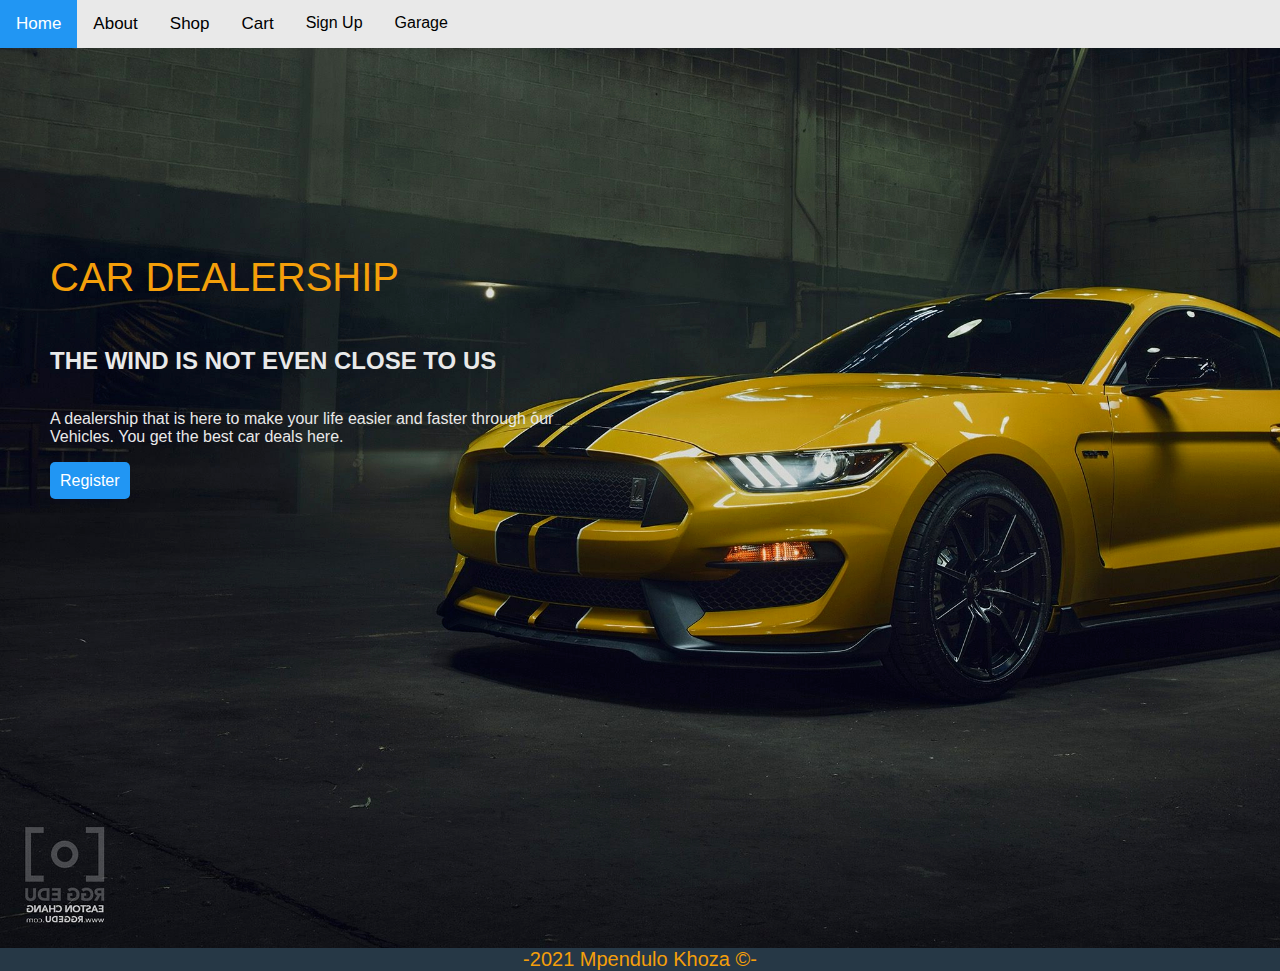
<file: index.html>
<!DOCTYPE html>
<html lang="en">

<head>
  <meta charset="UTF-8">
  <meta http-equiv="X-UA-Compatible" content="IE=edge">
  <meta name="viewport" content="width=device-width, initial-scale=1.0">
  <title>home</title>
  <link rel="stylesheet" href="./style/my-styles.css">
  <link rel="stylesheet" href="./style/login.css">
  <link rel="stylesheet" href="./style/landing.css">
  <link rel="stylesheet" href="./style/footer.css">
</head>

<body>
  <div class="topnav">
    <a class="active" href="./index.html">Home</a>
    <a href="./about.html">About</a>
    <a href="./Shop.html">Shop</a>
    <a onclick="document.getElementById('id05').style.display='block'">Cart</a>
    <div class="dropdown">
      <button class="dropbtn">Sign Up
        <i class="fa fa-caret-down"></i>
      </button>
      <div class="dropdown-content">
        <a href="./login.html">login</a>
        <a href="./register.html">register</a>
      </div>
    </div>
    <div class="dropdown">
      <button class="dropbtn">Garage
        <i class="fa fa-caret-down"></i>
      </button>
      <div class="dropdown-content">
        <a href="./CreateVehicle.html">Create Vehicle</a>
        <a href="./removevehicle.html">Remove Vehicle</a>
        <a href="./updatevehicle.html">Update Vehicle</a>
        <a href="./customer.html">Customer Profile</a>
      </div>
    </div>
  </div>
  <section id="landing" class="landing-page">
    <div class="container">
      <div class="header">
        <h1>CAR DEALERSHIP</h1>
        <h2 class="headings">THE WIND IS NOT EVEN CLOSE TO US</h2>
        <p>A dealership that is here to make your life easier and faster through our Vehicles. You get the best car deals here.</p>
        <div class="btn-links">
          <a class="read-more" href="./register.html">Register</a>
        </div>

      </div>
    </div>

  </section>
  <footer class="style-it">
    <div class="footer-class">
      -2021 Mpendulo Khoza ©- 
    </div>
  </footer>
</body>
</html>
</file>
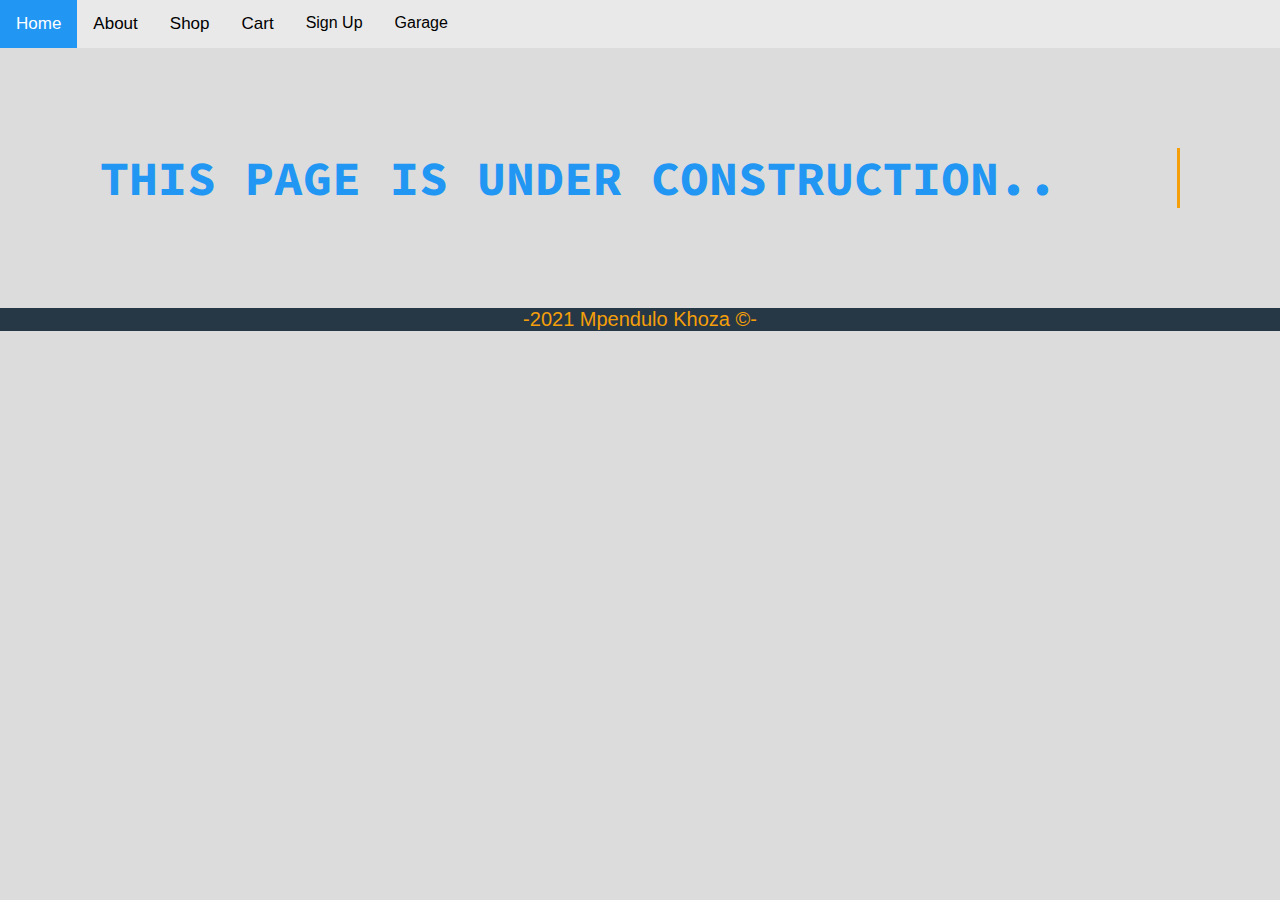
<file: about.html>
<!DOCTYPE html>
<html lang="en">

<head>
    <meta charset="UTF-8">
    <meta http-equiv="X-UA-Compatible" content="IE=edge">
    <meta name="viewport" content="width=device-width, initial-scale=1.0">
    <title>about</title>
    <link rel="stylesheet" href="./style/about.css">
    <link rel="stylesheet" href="./style/my-styles.css">
    <link rel="stylesheet" href="./style/footer.css">
    <script src="./JS/script.js"></script>
</head>

<body>
    <div class="topnav">
        <a class="active" href="./index.html">Home</a>
        <a href="./about.html">About</a>
        <a href="./Shop.html">Shop</a>
        <a onclick="document.getElementById('id05').style.display='block'">Cart</a>
        <div class="dropdown">
            <button class="dropbtn">Sign Up
                <i class="fa fa-caret-down"></i>
            </button>
            <div class="dropdown-content">
                <a href="./login.html">login</a>
                <a href="./register.html">register</a>
            </div>
        </div>
        <div class="dropdown">
            <button class="dropbtn">Garage
                <i class="fa fa-caret-down"></i>
            </button>
            <div class="dropdown-content">
                <a href="./CreateVehicle.html">Create Vehicle</a>
                <a href="./removevehicle.html">Remove Vehicle</a>
                <a href="./updatevehicle.html">Update Vehicle</a>
                <a href="./customer.html">Customer Profile</a>
            </div>
        </div>
    </div>
    <div class="header">
        <h1>THIS PAGE IS UNDER CONSTRUCTION..</h1>
    </div>
    <footer class="style-it">
        <div class="footer-class">
          -2021 Mpendulo Khoza ©- 
        </div>
      </footer>
</body>

</html>
</file>
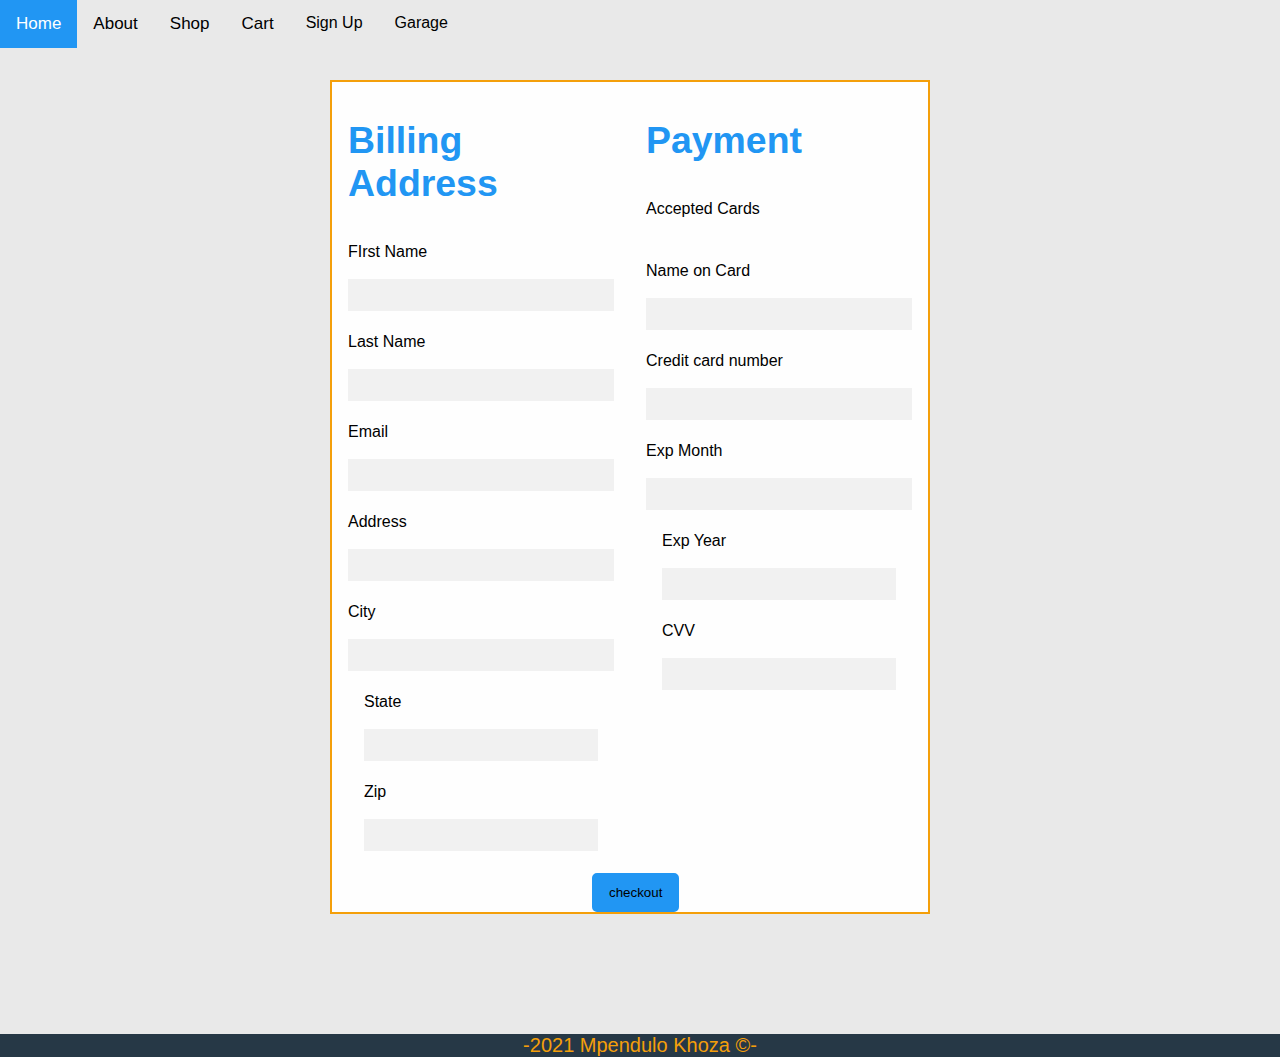
<file: checkout.html>
<!DOCTYPE html>
<html lang="en">

<head>
  <meta charset="UTF-8">
  <meta http-equiv="X-UA-Compatible" content="IE=edge">
  <meta name="viewport" content="width=device-width, initial-scale=1.0">
  <title>Checkout</title>
  <link rel="stylesheet" href="./style/my-styles.css">
  <link rel="stylesheet" href="./style/checkout.css">
  <link rel="stylesheet" href="./style/footer.css">
  <script src="./JS/checkout.js"></script>
</head>

<body>
  <div class="topnav">
    <a class="active" href="./index.html">Home</a>
    <a href="./about.html">About</a>
    <a href="./Shop.html">Shop</a>
    <a onclick="document.getElementById('id05').style.display='block'">Cart</a>
    <div class="dropdown">
      <button class="dropbtn">Sign Up
        <i class="fa fa-caret-down"></i>
      </button>
      <div class="dropdown-content">
        <a href="./login.html">login</a>
        <a href="./register.html">register</a>
      </div>
    </div>
    <div class="dropdown">
      <button class="dropbtn">Garage
        <i class="fa fa-caret-down"></i>
      </button>
      <div class="dropdown-content">
        <a href="./CreateVehicle.html">Create Vehicle</a>
        <a href="./removevehicle.html">Remove Vehicle</a>
        <a href="./updatevehicle.html">Update Vehicle</a>
        <a href="./customer.html">Customer Profile</a>
      </div>
    </div>
    <div class="container">
      <form action="/action_page.php" class="modal-content">
        <div class="row1">
          <div class="col-50">
            <div class="header">
              <h3>Billing Address</h3>
            </div>
            <label for="fname"><i class="fa fa-user"></i> FIrst Name</label>
            <input type="text" id="fname" name="firstname">
            <label for="lname"><i class="fa fa-user"></i> Last Name</label>
            <input type="text" id="lname" name="Surname">
            <label for="email"><i class="fa fa-envelope"></i> Email</label>
            <input type="text" id="email" name="email">
            <label for="adr"><i class="fa fa-address-card-o"></i> Address</label>
            <input type="text" id="adr" name="address">
            <label for="city"><i class="fa fa-institution"></i> City</label>
            <input type="text" id="city" name="city">

            <div class="row">
              <div class="col-50">
                <label for="state">State</label>
                <input type="text" id="state" name="state">
              </div>
              <div class="col-50">
                <label for="zip">Zip</label>
                <input type="text" id="zip" name="zip">
              </div>
            </div>
          </div>

          <div class="col-50">
            <div class="header">
              <h3>Payment</h3>
            </div>
            <label for="fname">Accepted Cards</label>
            <div class="icon-container">
              <i class="fa fa-cc-visa" style="color:navy;"></i>
              <i class="fa fa-cc-amex" style="color:blue;"></i>
              <i class="fa fa-cc-mastercard" style="color:red;"></i>
              <i class="fa fa-cc-discover" style="color:orange;"></i>
            </div>
            <label for="cname">Name on Card</label>
            <input type="text" id="cname" name="cardname">
            <label for="ccnum">Credit card number</label>
            <input type="text" id="ccnum" name="cardnumber">
            <label for="expmonth">Exp Month</label>
            <input type="text" id="expmonth" name="expmonth">
            <div class="row">
              <div class="col-50">
                <label for="expyear">Exp Year</label>
                <input type="text" id="expyear" name="expyear">
              </div>
              <div class="col-50">
                <label for="cvv">CVV</label>
                <input type="text" id="cvv" name="cvv">
              </div>
            </div>


          </div>
          <div class="checkout-btn">
            <button class="btn" onclick="checkOut(), paymentMethod(),event.preventDefault()">checkout</button>
          </div>
        </div>

      </form>
    </div>
    <footer class="style-it">
      <div class="footer-class">
        -2021 Mpendulo Khoza ©- 
      </div>
    </footer>
</body>

</html>
</file>
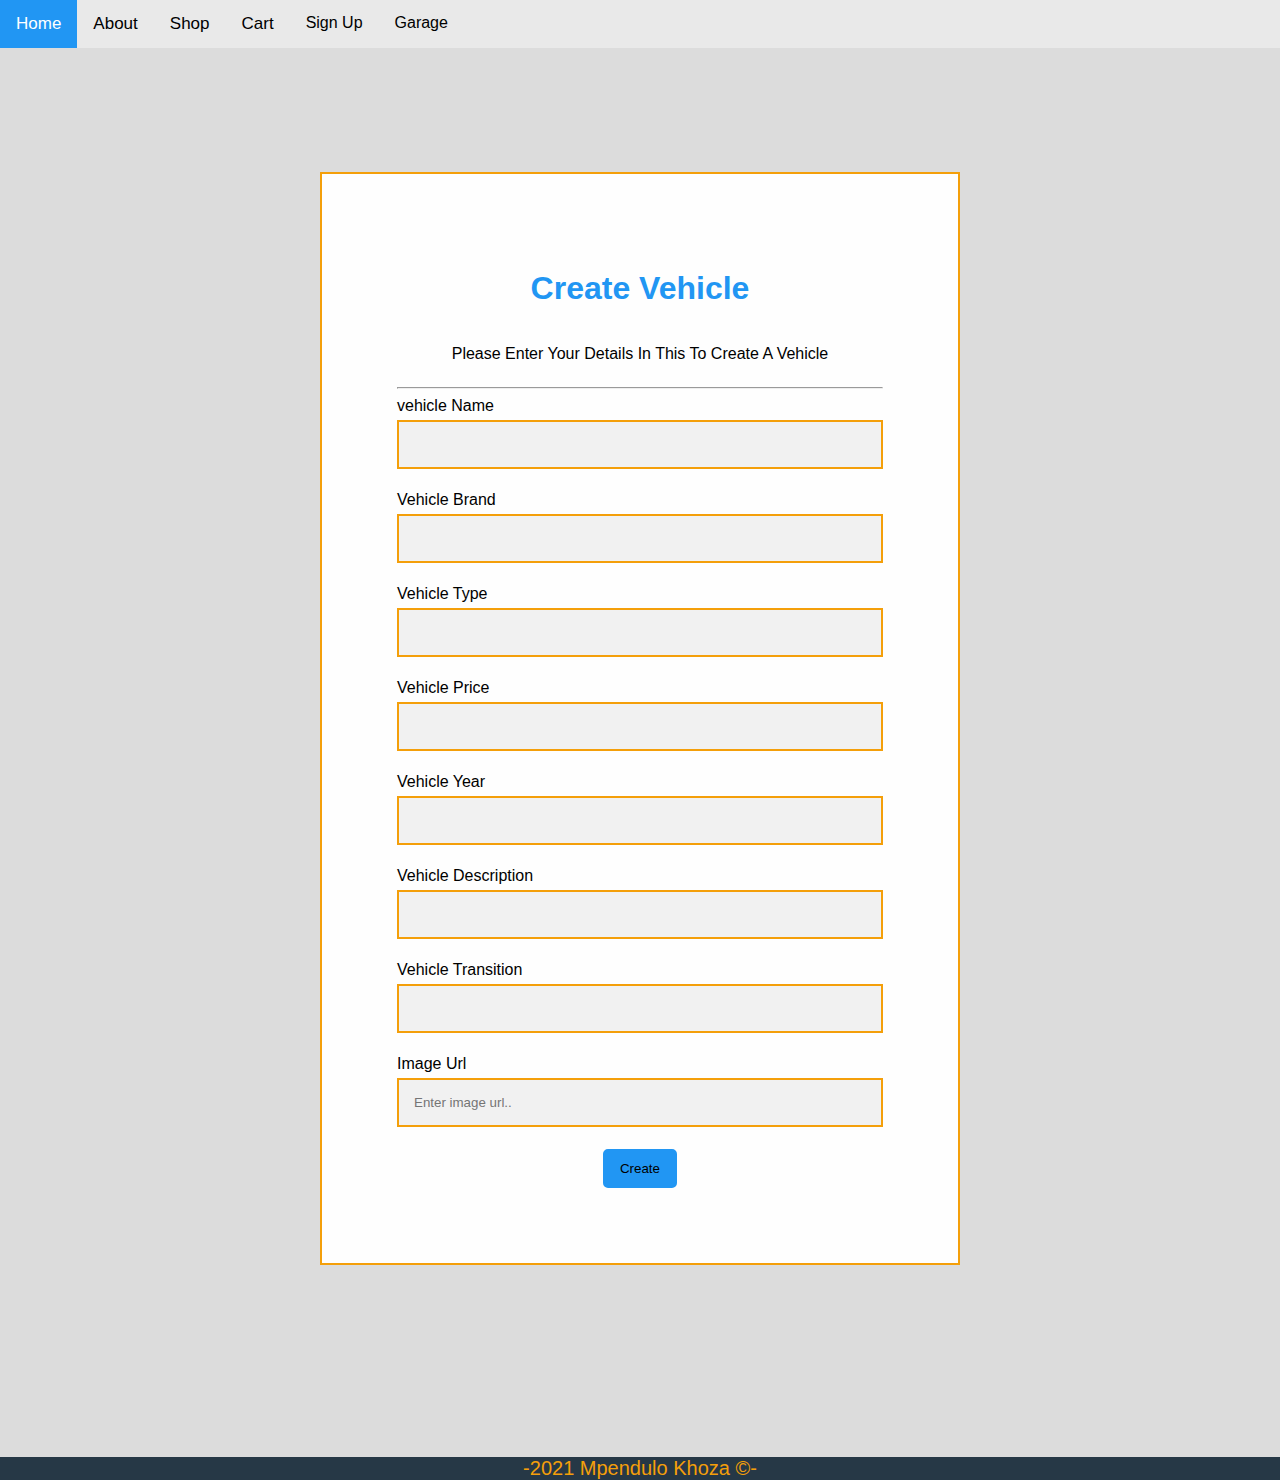
<file: CreateVehicle.html>
<!DOCTYPE html>
<html lang="en">

<head>
  <meta charset="UTF-8">
  <meta http-equiv="X-UA-Compatible" content="IE=edge">
  <meta name="viewport" content="width=device-width, initial-scale=1.0">
  <title>Document</title>
  <link rel="stylesheet" href="./style/my-styles.css">
  <link rel="stylesheet" href="./style/forms.css">
  <link rel="stylesheet" href="./style/footer.css">
  <script src="./JS/edit.js"></script>
</head>

<body>
  <div class="topnav">
    <a class="active" href="./index.html">Home</a>
    <a href="./">About</a>
    <a href="Shop.html">Shop</a>
    <a onclick="document.getElementById('id05').style.display='block'">Cart</a>
    <div class="dropdown">
      <button class="dropbtn">Sign Up
        <i class="fa fa-caret-down"></i>
      </button>
      <div class="dropdown-content">
        <a href="./login.html">login</a>
        <a href="./register.html">register</a>
      </div>
    </div>
    <div class="dropdown">
      <button class="dropbtn">Garage
        <i class="fa fa-caret-down"></i>
      </button>
      <div class="dropdown-content">
        <a href="./CreateVehicle.html">Create Vehicle</a>
        <a href="./removevehicle.html">Remove Vehicle</a>
        <a href="./updatevehicle.html">Update Vehicle</a>
        <a href="./">Customer Profile</a>
      </div>
    </div>
  </div>
  <div id="create_vehicle" class="modal">
    <form class="modal-content" method="POST" action="https://obscure-sea-63906.herokuapp.com/create-vehicles">
      <div class="container">
        <div class="header">
          <h1>Create Vehicle</h1>
          <p>Please Enter Your Details In This To Create A Vehicle</p>
        </div>
        <hr>
        <div class="label-form">
          <label for="vehicle name">vehicle Name</label>
          <input id="name" type="text" name="name">

          <label for="vehicle Brand">Vehicle Brand</label>
          <input id="brand" type="text" name="brand">

          <label for="Vehicle Type">Vehicle Type</label>
          <input id="type" type="text" name="type">

          <label for="Vehicle Price">Vehicle Price</label>
          <input id="price" type="text" name="price">

          <label for="Vehicle Yeat">Vehicle Year</label>
          <input id="year" type="text" name="year">

          <label for="Vehicle Descriptio">Vehicle Description</label>
          <input id="description" type="text" name="description">

          <label for="Vehicle Transition">Vehicle Transition</label>
          <input id="transition" type="text" name="transition">

          <label for="image url">Image Url</label>
          <input id="image_url" type="text" placeholder="Enter image url.." name="image">
        </div>
        <div class="clearfix">
          <button onclick="addVehicle(), event.preventDefault() " type="submit" class="signupbtn">Create</button>
        </div>
      </div>
    </form>
  </div>
</body>
<footer class="style-it">
  <div class="footer-class">
    -2021 Mpendulo Khoza ©- 
  </div>
</footer>

</html>
</file>
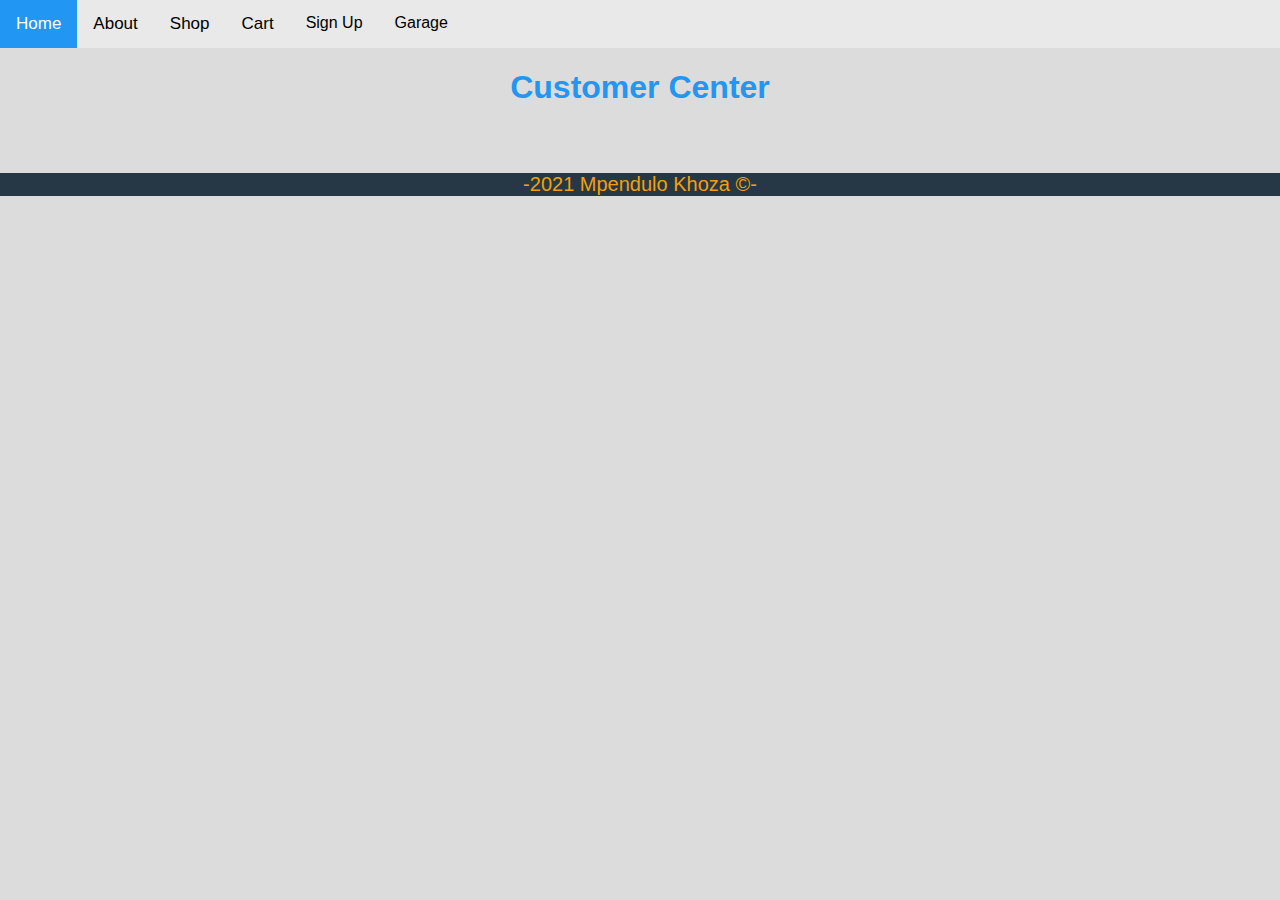
<file: customer.html>
<!DOCTYPE html>
<html lang="en">
<head>
    <meta charset="UTF-8">
    <meta http-equiv="X-UA-Compatible" content="IE=edge">
    <meta name="viewport" content="width=device-width, initial-scale=1.0">
    <link rel="stylesheet" href="./style/my-styles.css">
    <link rel="stylesheet" href="./style/customers.css">
    <link rel="stylesheet" href="./style/footer.css">
    <script src="./JS/customers.js"></script>
    <title>customers</title>
</head>
<body>
    <div class="topnav">
        <a class="active" href="./index.html">Home</a>
        <a href="./about.html">About</a>
        <a href="./Shop.html">Shop</a>
        <a onclick="document.getElementById('id05').style.display='block'">Cart</a>
        <div class="dropdown">
            <button class="dropbtn">Sign Up
                <i class="fa fa-caret-down"></i>
            </button>
            <div class="dropdown-content">
                <a href="./login.html">login</a>
                <a href="./register.html">register</a>
            </div>
        </div>
        <div class="dropdown">
            <button class="dropbtn">Garage
                <i class="fa fa-caret-down"></i>
            </button>
            <div class="dropdown-content">
                <a href="./CreateVehicle.html">Create Vehicle</a>
                <a href="./removevehicle.html">Remove Vehicle</a>
                <a href="./updatevehicle.html">Update Vehicle</a>
                <a href="./customer.html">Customer Profile</a>
            </div>
        </div>
    </div>
    <div class="header">
        <h1 class="heading">Customer Center</h1>
    </div>
    <div id="myProfiles" class="customer-profile"></div>
    <footer class="style-it">
        <div class="footer-class">
          -2021 Mpendulo Khoza ©- 
        </div>
      </footer>
</body>
</html>
</file>
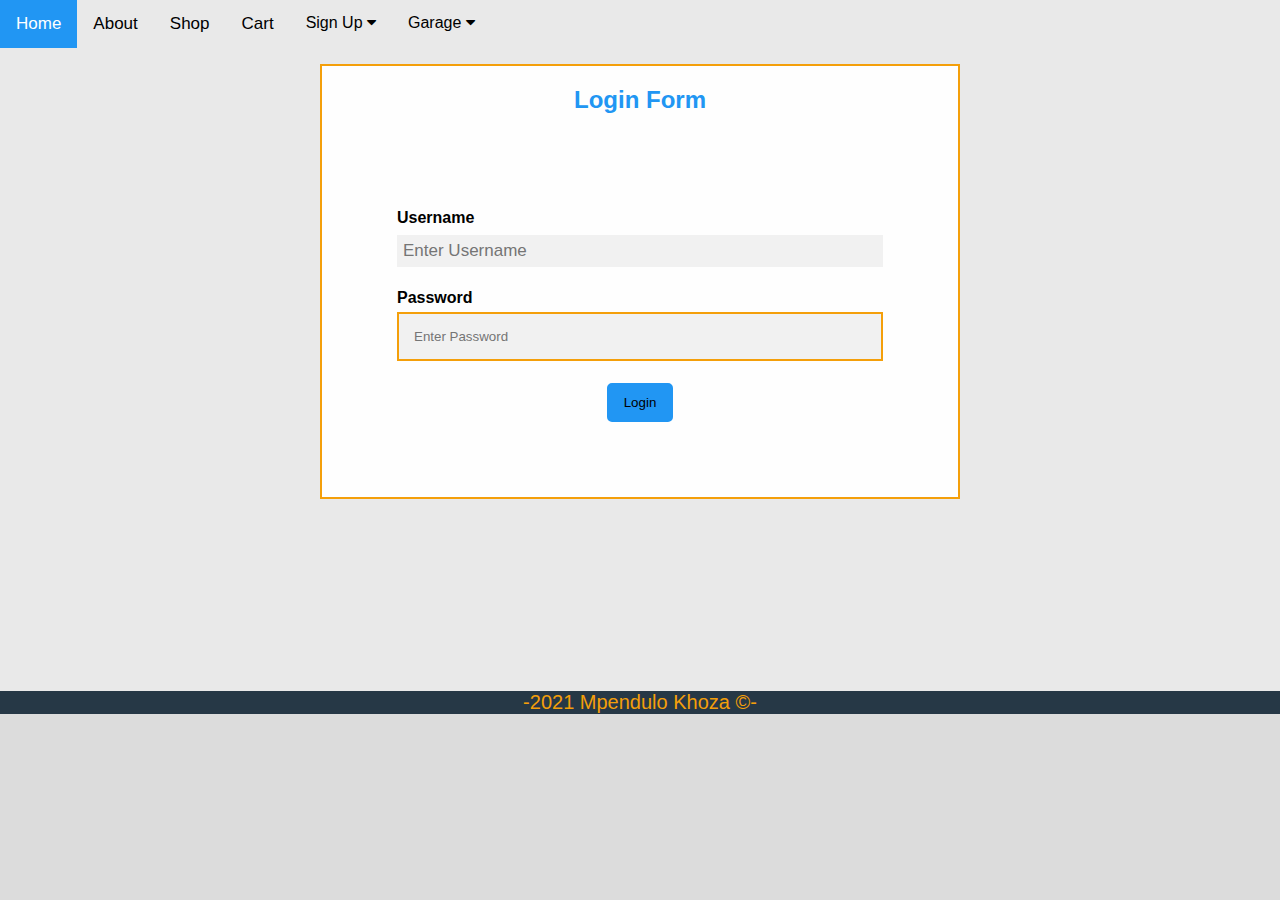
<file: login.html>
<!DOCTYPE html>
<html lang="en">

<head>
  <meta charset="UTF-8">
  <meta http-equiv="X-UA-Compatible" content="IE=edge">
  <meta name="viewport" content="width=device-width, initial-scale=1.0">
  <title>Document</title>
  <link rel="stylesheet" href="https://cdnjs.cloudflare.com/ajax/libs/font-awesome/4.7.0/css/font-awesome.min.css">
  <link rel="stylesheet" href="./style/my-styles.css">
  <link rel="stylesheet" href="./style/login.css">
  <link rel="stylesheet" href="./style/forms.css">
  <link rel="stylesheet" href="./style/footer.css">

</head>

<body>
  <div class="topnav">
    <a class="active" href="./index.html">Home</a>
    <a href="./about.html">About</a>
    <a href="./Shop.html">Shop</a>
    <a onclick="document.getElementById('id05').style.display='block'">Cart</a>
    <div class="dropdown">
      <button class="dropbtn">Sign Up
        <i class="fa fa-caret-down"></i>
      </button>
      <div class="dropdown-content">
        <a href="./login.html">login</a>
        <a href="./register.html">register</a>
      </div>
    </div>
    <div class="dropdown">
      <button class="dropbtn">Garage
        <i class="fa fa-caret-down"></i>
      </button>
      <div class="dropdown-content">
        <a href="./CreateVehicle.html">Create Vehicle</a>
        <a href="./removevehicle.html">Remove Vehicle</a>
        <a href="./updatevehicle.html">Update Vehicle</a>
        <a href="./customer.html">Customer Profile</a>
      </div>
    </div>

    <form class="modal-content animate">
      <div class="imgcontainer">
      </div>
    <div class="header">
          <h2 class="heading"> Login Form</h2>
    </div>
      <div class="container">
        <label for="uname"><b>Username</b></label>
        <input id="username" type="text" placeholder="Enter Username" name="username" required>

        <label for="psw"><b>Password</b></label>
        <input id="password" type="password" placeholder="Enter Password" name="password" required>
        <div class="clearfix">
          <button class="submit" onclick="event.preventDefault(); loginFunction()" type="submit">Login</button>
        </div>

      </div>
    </form>
    <script src="./JS/register.js"></script>
    <footer class="style-it">
      <div class="footer-class">
        -2021 Mpendulo Khoza ©- 
      </div>
    </footer>
</body>

</html>
</file>
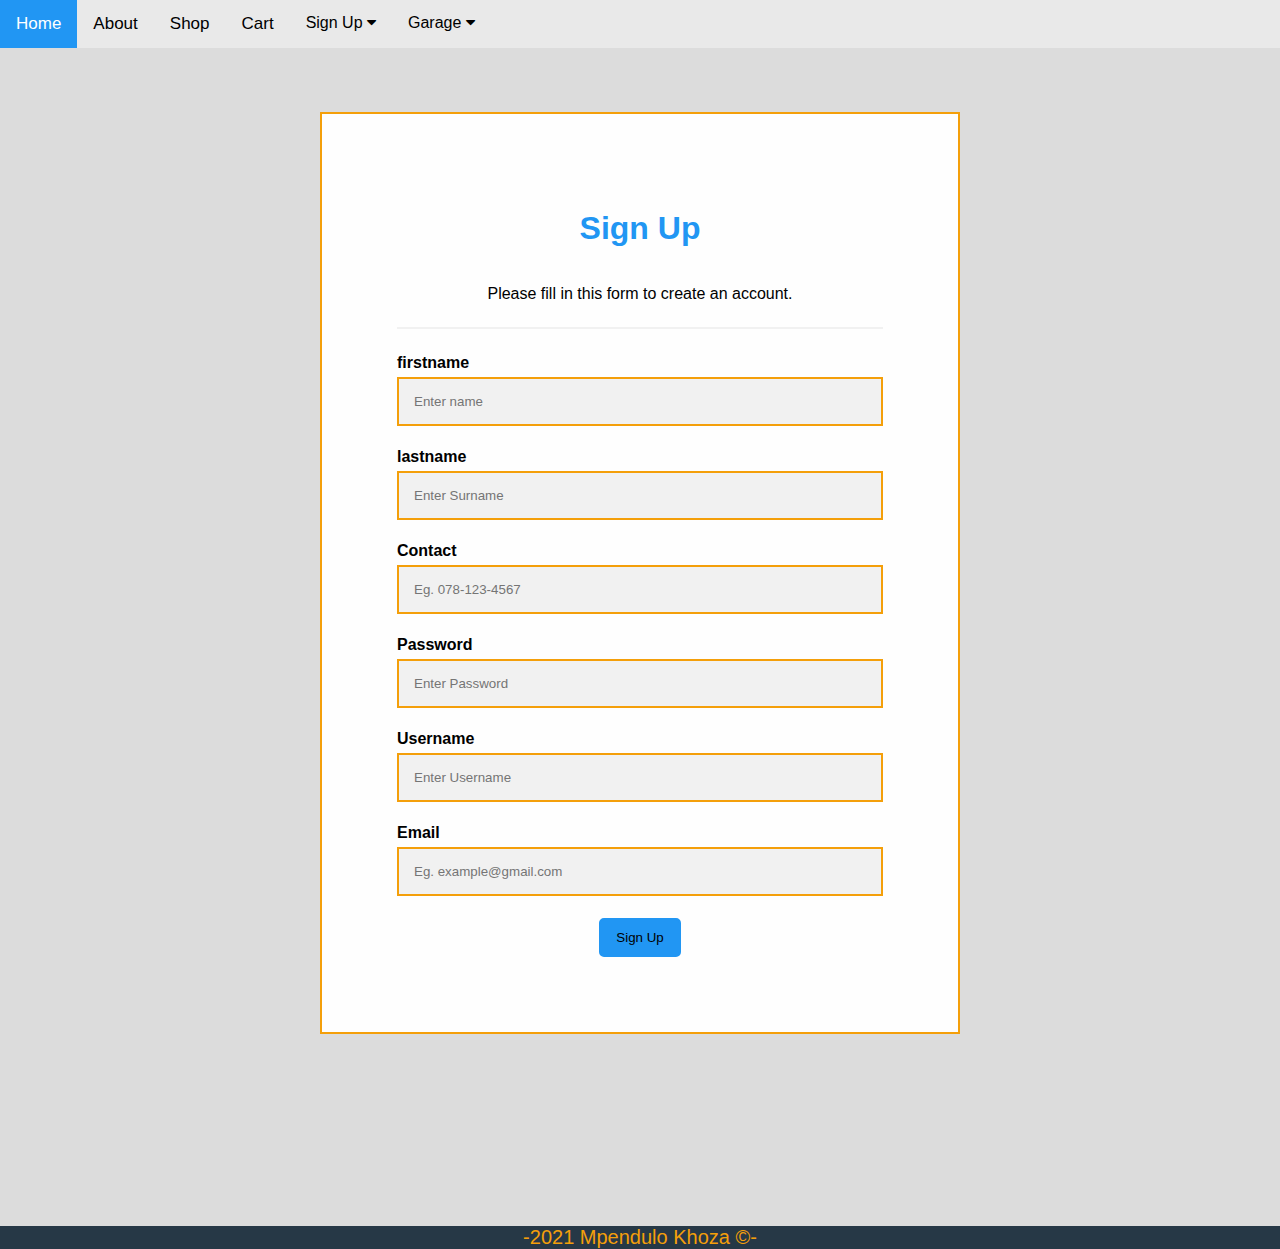
<file: register.html>
<!DOCTYPE html>
<html lang="en">

<head>
  <meta charset="UTF-8">
  <meta http-equiv="X-UA-Compatible" ccontent="IE=edge">
  <meta name="viewport" content="width=device-width, initial-scale=1.0">
  <link rel="stylesheet" href="./style/login.css">
  <link rel="stylesheet" href="./style/my-styles.css">
  <link rel="stylesheet" href="./style/forms.css">
  <link rel="stylesheet" href="./style/footer.css">
  <link rel="stylesheet" href="https://cdnjs.cloudflare.com/ajax/libs/font-awesome/4.7.0/css/font-awesome.min.css">
  <script src="./JS/script.js"></script>
  <title>Document</title>
</head>

<body>
  <div class="topnav">
    <a class="active" href="./index.html">Home</a>
    <a href="./about.html">About</a>
    <a href="Shop.html">Shop</a>
    <a onclick="document.getElementById('id05').style.display='block'">Cart</a>
    <div class="dropdown">
      <button class="dropbtn">Sign Up
        <i class="fa fa-caret-down"></i>
      </button>
      <div class="dropdown-content">
        <a href="./login.html">login</a>
        <a href="./register.html">register</a>
      </div>
    </div>
    <div class="dropdown">
      <button class="dropbtn">Garage
        <i class="fa fa-caret-down"></i>
      </button>
      <div class="dropdown-content">
        <a href="./CreateVehicle.html">Create Vehicle</a>
        <a href="./removevehicle.html">Remove Vehicle</a>
        <a href="./updatevehicle.html">Update Vehicle</a>
        <a href="#">Customer Profile</a>
      </div>
    </div>

  </div>
  <form class="modal-content">
    <div class="container">
      <div class="header">
        <h1>Sign Up</h1>
        <p>Please fill in this form to create an account.</p>
      </div>
      <hr>
      <div class="label-form">
        <label for="firstname"><b>firstname</b></label>
        <input id="fname" type="text" placeholder="Enter name" name="firstname" required>

        <label for="lastname"><b>lastname</b></label>
        <input id="lname" type="text" placeholder="Enter Surname" name="lastname" required>

        <label for="contact"><b>Contact</b></label>
        <input id="contact-input" type="text" placeholder="Eg. 078-123-4567" name="contact" required>

        <label for="pws"><b>Password</b></label>
        <input id="password" type="password" placeholder="Enter Password" name="password" required>

        <label for="username"><b>Username</b></label>
        <input id="username" type="text" placeholder="Enter Username" name="username" required>

        <label for="email"><b>Email</b></label>
        <input id="email-input" type="text" placeholder="Eg. example@gmail.com" name="email" required>

      </div>

      <div class="clearfix">
        <button onclick="event.preventDefault(); myFunction()" class="submit">Sign Up</button>
      </div>
    </div>
  </form>
  <script src="/JS/register.js"></script>
  <footer class="style-it">
    <div class="footer-class">
      -2021 Mpendulo Khoza ©- 
    </div>
  </footer>
</body>

</html>
</file>
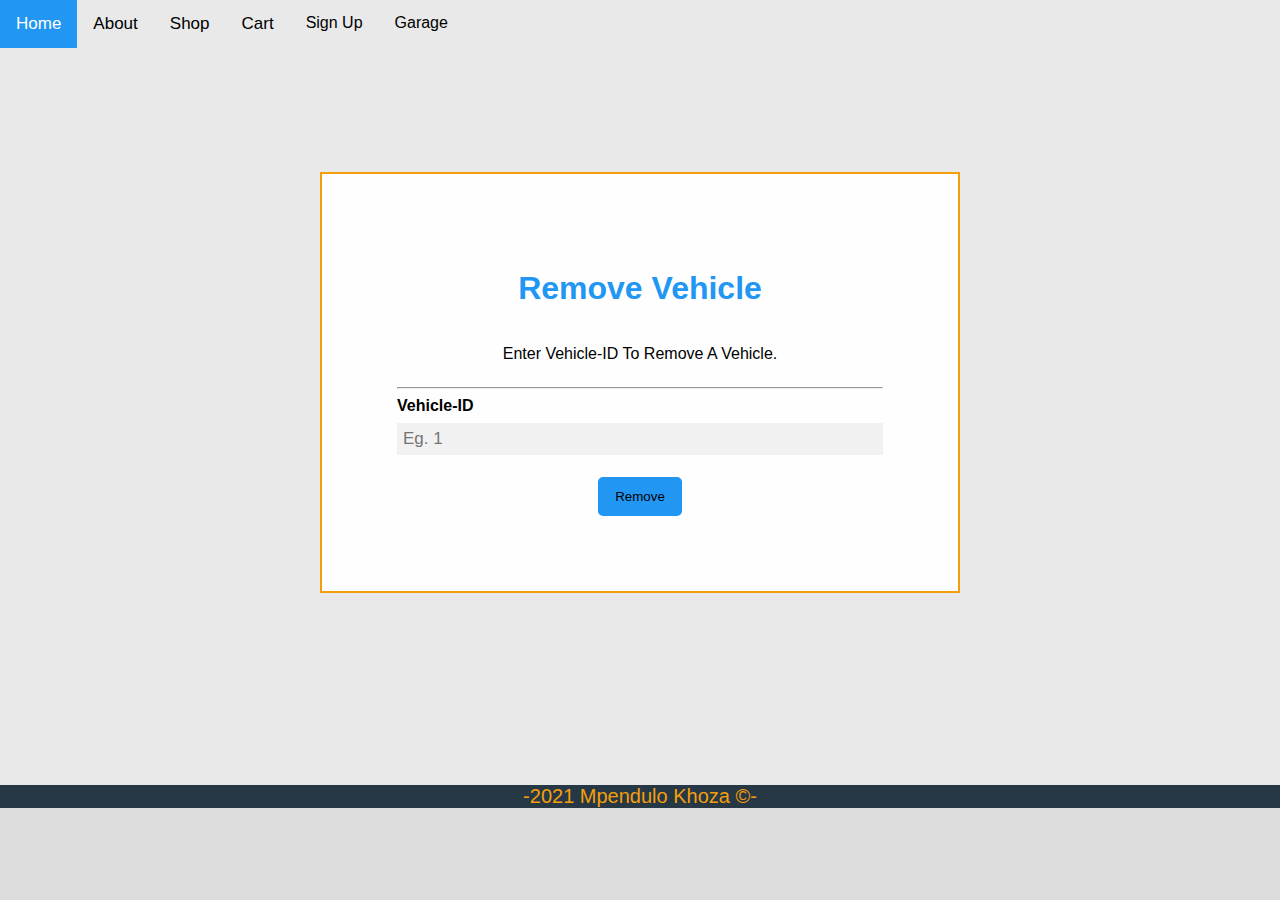
<file: removevehicle.html>
<!DOCTYPE html>
<html lang="en">

<head>
  <meta charset="UTF-8">
  <meta http-equiv="X-UA-Compatible" content="IE=edge">
  <meta name="viewport" content="width=device-width, initial-scale=1.0">
  <title>Document</title>
  <link rel="stylesheet" href="./style/my-styles.css">
  <link rel="stylesheet" href="./style/forms.css">
  <link rel="stylesheet" href="./style/footer.css">
  <script src="./JS/edit.js"></script>
</head>

<body>
  <div class="topnav">
    <a class="active" href="./index.html">Home</a>
    <a href="./about.html">About</a>
    <a href="./Shop.html">Shop</a>
    <a onclick="document.getElementById('id05').style.display='block'">Cart</a>
    <div class="dropdown">
      <button class="dropbtn">Sign Up
        <i class="fa fa-caret-down"></i>
      </button>
      <div class="dropdown-content">
        <a href="./login.html">login</a>
        <a href="./register.html">register</a>
      </div>
    </div>
    <div class="dropdown">
      <button class="dropbtn">Garage
        <i class="fa fa-caret-down"></i>
      </button>
      <div class="dropdown-content">
        <a href="./CreateVehicle.html">Create Vehicle</a>
        <a href="./removevehicle.html">Remove Vehicle</a>
        <a href="./updatevehicle.html">Update Vehicle</a>
        <a href="./customer.html">Customer Profile</a>
      </div>
    </div>

    <div id="remove_vehicle" class="modal">

      <form class="modal-content" method="PUT" action="https://obscure-sea-63906.herokuapp.com/delete-vehicle/">
        <div class="container">
          <div class="header">
            <h1>Remove Vehicle</h1>
            <p>Enter Vehicle-ID To Remove A Vehicle.</p>
          </div>
          <hr />
          <div class="label-form">
            <label for="vehicle-id"><b>Vehicle-ID</b></label>
            <input id="delete-car" type="text" placeholder="Eg. 1" name="VHC_id" required />
          </div>
          <div class="clearfix">
            <button onclick=" deleteProduct(), event.preventDefault()" class="signupbtn">Remove</button>
          </div>
      </form>
    </div>
  </div>
  <footer class="style-it">
    <div class="footer-class">
      -2021 Mpendulo Khoza ©- 
    </div>
  </footer>
</body>

</html>
</file>
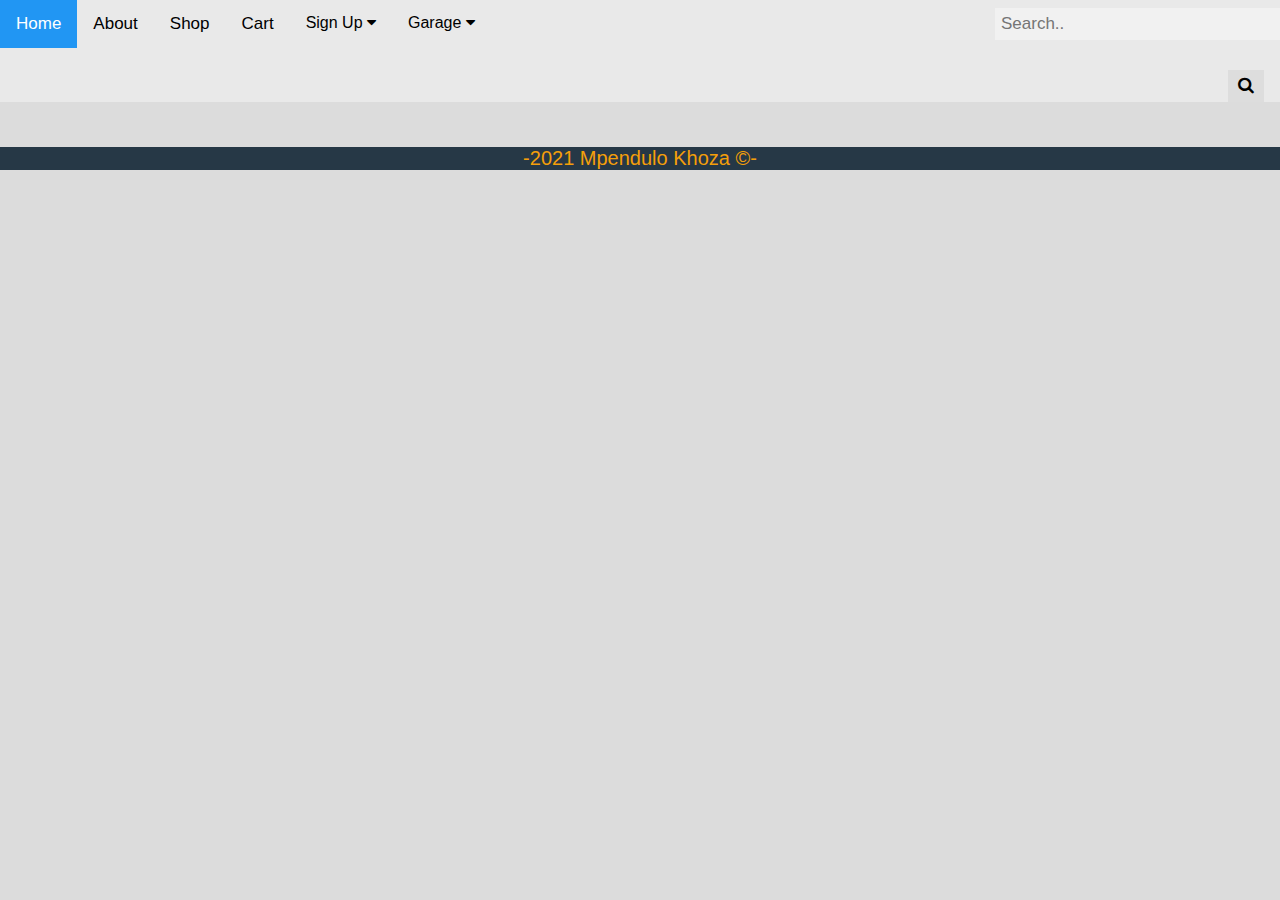
<file: Shop.html>
<!DOCTYPE html>
<html lang="en">

<head>
  <meta charset="UTF-8">
  <meta http-equiv="X-UA-Compatible" content="IE=edge">
  <meta name="viewport" content="width=device-width, initial-scale=1.0">
  <title>Vehicles</title>
  <link rel="stylesheet" href="https://cdnjs.cloudflare.com/ajax/libs/font-awesome/4.7.0/css/font-awesome.min.css">
  <link rel="stylesheet" href="./style/my-styles.css">
  <link rel="stylesheet" href="./style/login.css">
  <link rel="stylesheet" href="./style/footer.css">
  <script src="./JS/script.js"></script>
</head>

<body>
  <div class="topnav">
    <a class="active" href="./index.html">Home</a>
    <a href="./about.html">About</a>
    <a href="./Shop.html">Shop</a>
    <a onclick="document.getElementById('id05').style.display='block'">Cart</a>
    <div class="dropdown">
      <button class="dropbtn">Sign Up
        <i class="fa fa-caret-down"></i>
      </button>
      <div class="dropdown-content">
        <a href="./login.html">login</a>
        <a href="./register.html">register</a>
      </div>
    </div>
    <div class="dropdown">
      <button class="dropbtn">Garage
        <i class="fa fa-caret-down"></i>
      </button>
      <div class="dropdown-content">
        <a href="./CreateVehicle.html">Create Vehicle</a>
        <a href="./removevehicle.html">Remove Vehicle</a>
        <a href="./updatevehicle.html">Update Vehicle</a>
        <a href="./customer.html">Customer Profile</a>
      </div>
    </div>

    <div id="search" class="search-container">
      <form onsubmit="event.preventDefault(); searchVehicles();">
        <input id="searchTerm" type="text" placeholder="Search.." name="search">
        <button type="submit"><i class="fa fa-search"></i></button>
      </form>
    </div>
  </div>
  <div class="vehicle-container"></div>




  <div id="id05" class="modal container">
    <h2 class="cart-header">Purchase Vehicle</h2>
    <span onclick="document.getElementById('id05').style.display='none'" class="close"
      title="Close Modal">&times;</span>
    <div class="cart-container">


    </div>
    <div class="cart-buttons">
      <button class="btn" id="emptycart">Empty Cart</button>
      <button class="btn" onclick="window.location.replace('./checkout.html')" id="checkout">Checkout</button>
    </div>
  </div>
  <footer class="style-it">
    <div class="footer-class">
      -2021 Mpendulo Khoza ©- 
    </div>
  </footer>
</body>
</html>
</file>
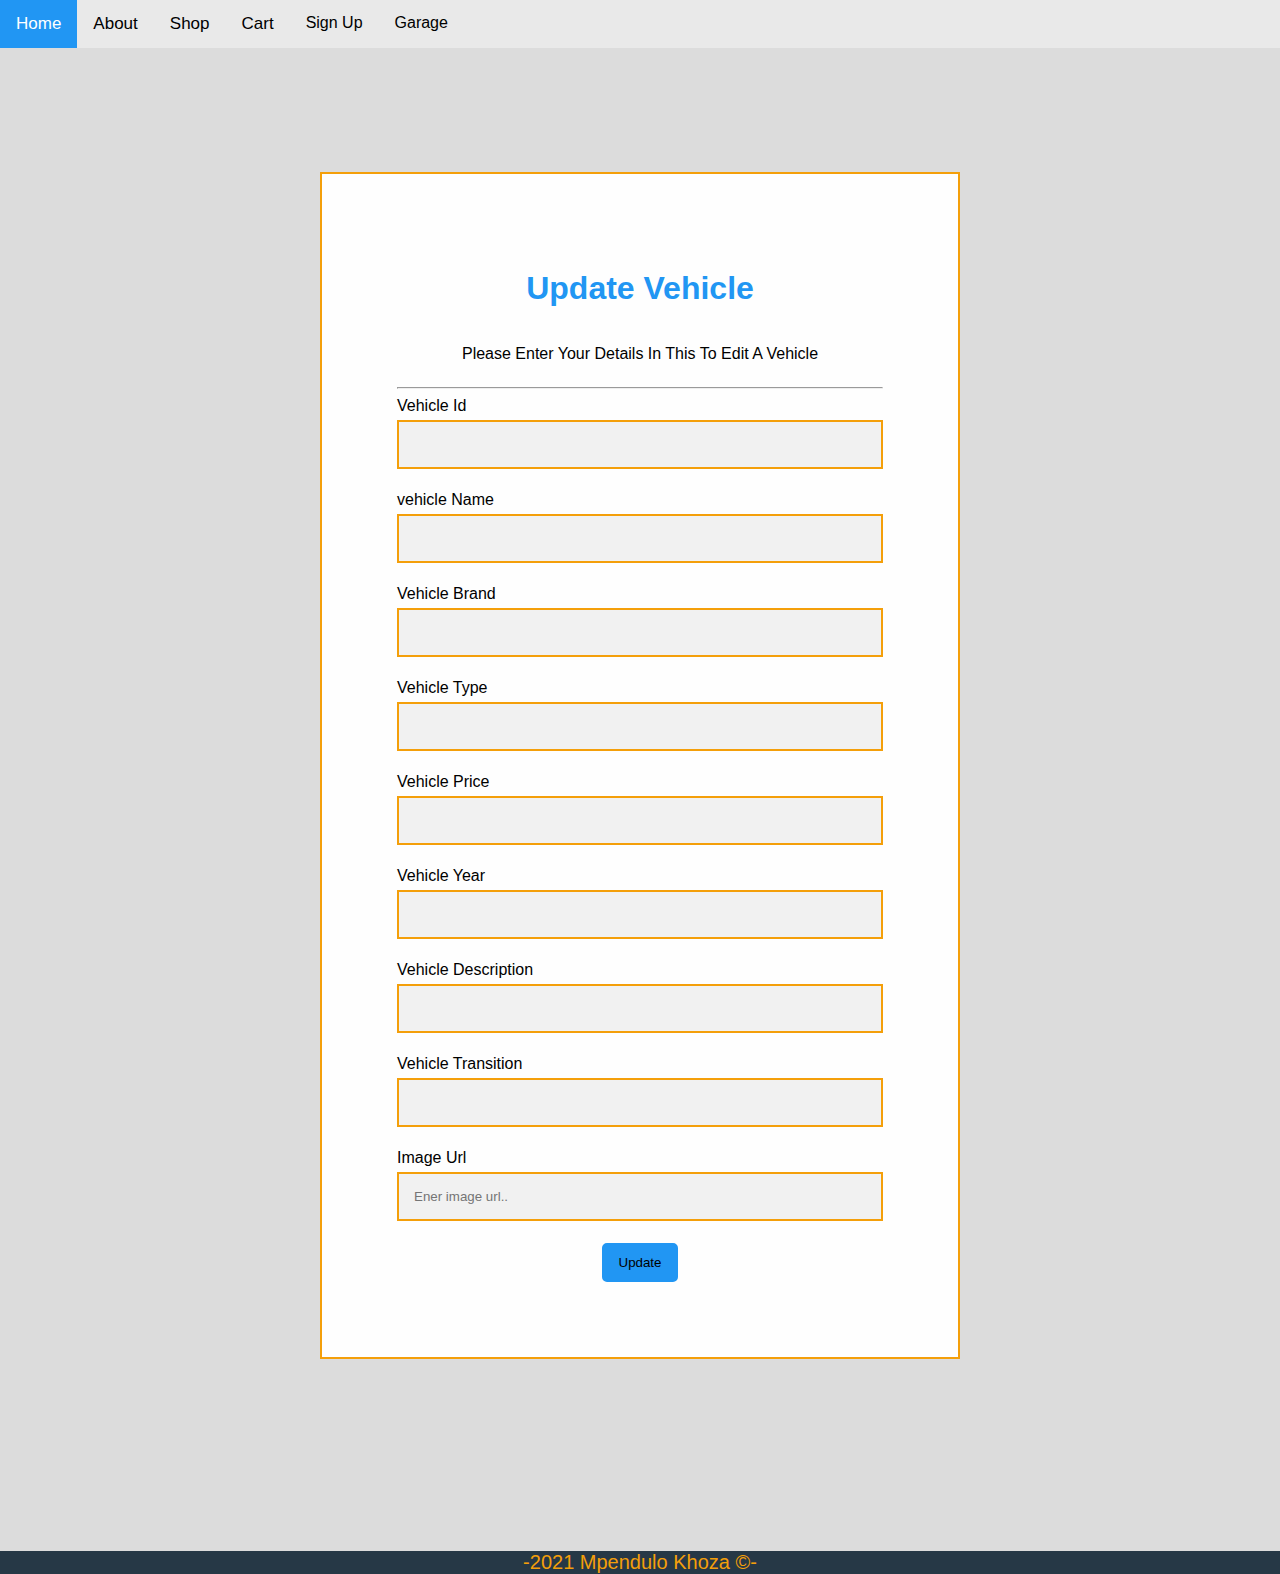
<file: updatevehicle.html>
<!DOCTYPE html>
<html lang="en">

<head>
	<meta charset="UTF-8">
	<meta http-equiv="X-UA-Compatible" content="IE=edge">
	<meta name="viewport" content="width=device-width, initial-scale=1.0">
	<title>Document</title>
	<link rel="stylesheet" href="./style/my-styles.css">
	<link rel="stylesheet" href="./style/forms.css">
	<link rel="stylesheet" href="./style/footer.css">
	<script src="./JS/edit.js"></script>
</head>

<body>
	<div class="topnav">
		<a class="active" href="./index.html">Home</a>
		<a href="./about.html">About</a>
		<a href="./Shop.html">Shop</a>
		<a onclick="document.getElementById('id05').style.display='block'">Cart</a>
		<div class="dropdown">
			<button class="dropbtn">Sign Up
				<i class="fa fa-caret-down"></i>
			</button>
			<div class="dropdown-content">
				<a href="./login.html">login</a>
				<a href="./register.html">register</a>
			</div>
		</div>
		<div class="dropdown">
			<button class="dropbtn">Garage
				<i class="fa fa-caret-down"></i>
			</button>
			<div class="dropdown-content">
				<a href="./CreateVehicle.html">Create Vehicle</a>
				<a href="./removevehicle.html">Remove Vehicle</a>
				<a href="./updatevehicle.html">Update Vehicle</a>
				<a href="./customer.html">Customer Profile</a>
			</div>
		</div>
	</div>

	<div id="update_vehicle" class="modal">
		<form class="modal-content" action="https://obscure-sea-63906.herokuapp.com/edit-vehicle/" method="PUT">
			<div class="container">
				<div class="header">
					<h1>Update Vehicle</h1>
					<p>Please Enter Your Details In This To Edit A Vehicle</p>
				</div>
				<hr>
				<div class="form-label">
					<label for="vehicle id ">Vehicle Id</label>
					<input id="Product_ID" type="text" name="VHC_id">
					<label for="vehicle name">vehicle Name</label>
					<input id="name" type="text" name="name">
					<label for="vehicle Brand">Vehicle Brand</label>
					<input id="brand" type="text" name="brand">
					<label for="Vehicle Type">Vehicle Type</label>
					<input id="type" type="text" name="type">
					<label for="Vehicle Price">Vehicle Price</label>
					<input id="price" type="text" name="price">
					<label for="Vehicle Yeat">Vehicle Year</label>
					<input id="year" type="text" name="year">
					<label for="Vehicle Descriptio">Vehicle Description</label>
					<input id="description" type="text" name="description">
					<label for="Vehicle Transition">Vehicle Transition</label>
					<input id="transition" type="text" name="transition">
					<label for="image url">Image Url</label>
					<input id="image_url" type="text" placeholder="Ener image url.." name="image">
				</div>
				<div class="clearfix">
					<button onclick=" updateProducts(), event.preventDefault()" type="submit"
						class="signupbtn">Update</button>
				</div>
			</div>
		</form>
	</div>
	<footer class="style-it">
		<div class="footer-class">
		  -2021 Mpendulo Khoza ©- 
		</div>
	  </footer>
</body>
</html>
</file>
<file: style/my-styles.css>
* {box-sizing: border-box;}

body {
  margin: 0;
  font-family: Arial, Helvetica, sans-serif;
  background-color: gainsboro;

}

.topnav {
  overflow: hidden;
  background-color: #e9e9e9;
}

.topnav a {
  float: left;
  display: block;
  color: black;
  text-align: center;
  padding: 14px 16px;
  text-decoration: none;
  font-size: 17px;
  transition: 0.3s;
  cursor: pointer;
}

.topnav a:hover {
  background-color: #F49F0A;
  color: black;
}

.topnav a.active {
  background-color: #2196F3;
  color: white;
}

.topnav .search-container {
  float: right;
}

.topnav input[type=text] {
  padding: 6px;
  margin-top: 8px;
  font-size: 17px;
  border: none;
}

.topnav .search-container button {
  float: right;
  padding: 6px 10px;
  margin-top: 8px;
  margin-right: 16px;
  background: #ddd;
  font-size: 17px;
  border: none;
  cursor: pointer;
  transition: 0.5s;
}

.topnav .search-container button:hover {
  background: #F49F0A;
}

 @media screen and (max-width: 600px) {
  .topnav .search-container {
    float: none;
  }
  .topnav a, .topnav input[type=text], .topnav .search-container button {
    float: none;
    display: block;
    text-align: left;
    width: 100%;
    margin: 0;
    padding: 14px;
  }
  .topnav input[type=text] {
    border: 1px solid #ccc;  
  }
} 

.dropdown {
  float: left;
  overflow: hidden;
}

.dropdown .dropbtn {
  font-size: 16px;  
  border: none;
  outline: none;
  color: black;
  padding: 14px 16px;
  background-color: inherit;
  font-family: inherit;
  margin: 0;
  transition: 0.3s;
}

.navbar a:hover, .dropdown:hover .dropbtn {
    background-color: #F49F0A;
    color: black;
}

.dropdown-content {
  display: none;
  position: absolute;
  background-color: #f9f9f9;
  min-width: 160px;
  box-shadow: 0px 8px 16px 0px rgba(0,0,0,0.2);
  z-index: 1;
}

.dropdown-content a {
  float: none;
  color: black;
  padding: 12px 16px;
  text-decoration: none;
  display: block;
  text-align: left;
  transition: 0.3s;
}

.dropdown-content a:hover {
  background-color: #F49F0A;
}

.dropdown:hover .dropdown-content {
  display: block;
}

img.vehicle-image {
  margin-top: -50px;
  width: 100%;
}

.vehicle-container {
  gap: 15px;
  display: flex;
  flex-wrap: wrap;
  justify-content: center;
  align-content: center;
  margin-top: 5vh;
  position: inherit;
}
.card {
  position: relative;
  min-width: 250px;
  max-width: 300px; 
  height: auto;
  background: #b9bbbe;
  border-radius: 10px;
  border: 2px #d7d7d7;
  overflow: hidden;
}
.box-img {
  height: 70%;
}
.box-img img {
  position: absolute;
  width: 100%;
  z-index: 10;
  left: 50%;
  transform: translateX(-50%);
  top: 20%;
  transition: 0.7s;
}
.box-img:before {
  content: "";
  border-top: 250px solid rgb(220, 190, 20);
  border-left: 250px solid transparent;
  position: absolute;
  right: 0;
  z-index: 5;
}

.image {
  width: 100%;
}
.btn {
  background-color: #2196F3;
  text-decoration: none;
  transition: 0.5s;
  padding: 10px 10px;
  border: 1px solid #2196F3;
  align-items: center;
  cursor: pointer;
  margin-left: 100px;
  border-radius: 5px;
}
.btn:hover {
  background-color: #F49F0A;
  color: white;
  border: #F49F0A;
}
.vehicle-name {
  color: #F49F0A;
}
.cart-header {
  font-size: 2.5rem;
  color: #F49F0A;
  display: flex;
  justify-content: center;
}
.cart-container {
  display: flex;
  flex-wrap: wrap;
  gap: 15px;
}
.cart-buttons {
  display: flex;
  justify-content: center;
}
.submit {
  background-color: #2196F3;
  text-decoration: none;
  border-radius: 5px;
  padding: 10px 15px;
  border: 2px solid #2196F3;
  cursor: pointer;
  transition: 0.5s;
  
}
.submit:hover {
  background-color: #F49F0A;
  border: #F49F0A;
}
</file>
<file: style/login.css>
.container {
    padding: 16px;
  }
  
  span.psw {
    float: right;
    padding-top: 16px;
  }
  
  /* The Modal (background) */
  .modal {
    display: none; /* Hidden by default */
    position: fixed; /* Stay in place */
    z-index: 1; /* Sit on top */
    left: 0;
    top: 0;
    width: 100%; /* Full width */
    height: 100%; /* Full height */
    overflow: auto; /* Enable scroll if needed */
    background-color: rgb(0,0,0); /* Fallback color */
    background-color: rgba(0,0,0,0.4); /* Black w/ opacity */
    padding-top: 60px;
  }
  
  /* Modal Content/Box */
  .modal-content {
    background-color: #fefefe;
    margin: 5% auto 15% auto; /* 5% from the top, 15% from the bottom and centered */
    border: 1px solid #888;
    width: 80%; /* Could be more or less, depending on screen size */
  }
  
  /* The Close Button (x) */
  .close {
    position: absolute;
    right: 25px;
    top: 0;
    color: #000;
    font-size: 35px;
    font-weight: bold;
  }
  
  .close:hover,
  .close:focus {
    color: red;
    cursor: pointer;
  }
  
  /* Add Zoom Animation */
  .animate {
    -webkit-animation: animatezoom 0.6s;
    animation: animatezoom 0.6s
  }
  
  @-webkit-keyframes animatezoom {
    from {-webkit-transform: scale(0)} 
    to {-webkit-transform: scale(1)}
  }
    
  @keyframes animatezoom {
    from {transform: scale(0)} 
    to {transform: scale(1)}
  }
  input[type=text], input[type=password] {
  width: 100%;
  padding: 15px;
  margin: 5px 0 22px 0;
  display: inline-block;
  border: none;
  background: #f1f1f1;
}

/* Add a background color when the inputs get focus */
input[type=text]:focus, input[type=password]:focus {
  background-color: #ddd;
  outline: none;
}

/* Extra styles for the cancel button */
.cancelbtn {
  padding: 14px 20px;
  background-color: #f44336;
}

/* Float cancel and signup buttons and add an equal width */
.cancelbtn, .signupbtn {
  float: left;
  width: 50%;
}

/* Add padding to container elements */
.container {
  padding: 16px;
}

/* The Modal (background) */
.modal {
  display: none; /* Hidden by default */
  position: fixed; /* Stay in place */
  z-index: 1; /* Sit on top */
  left: 0;
  top: 0;
  width: 100%; /* Full width */
  height: 100%; /* Full height */
  overflow: auto; /* Enable scroll if needed */
  background-color: inherit;
  padding-top: 50px;
}

/* Modal Content/Box */
.modal-content {
  background-color: #fefefe;
  margin: 5% auto 15% auto; /* 5% from the top, 15% from the bottom and centered */
  border: 1px solid #888;
  width: 80%; /* Could be more or less, depending on screen size */
}

/* Style the horizontal ruler */
hr {
  border: 1px solid #f1f1f1;
  margin-bottom: 25px;
}
 
/* The Close Button (x) */
.close {
  position: absolute;
  right: 35px;
  top: 15px;
  font-size: 40px;
  font-weight: bold;
  color: #f1f1f1;
}

.close:hover,
.close:focus {
  color: #f44336;
  cursor: pointer;
}

/* Clear floats */
.clearfix::after {
  content: "";
  clear: both;
  display: table;
}

/* Change styles for cancel button and signup button on extra small screens */
@media screen and (max-width: 300px) {
  .cancelbtn, .signupbtn {
     width: 100%;
  }
}
</file>
<file: style/landing.css>
body{
    box-sizing: border-box;
}

section {
    background-image: url("../images/Mustang.jpg");
    background-size: cover;
    width: 100%;
    height: 100vh;
    background-repeat: no-repeat;
    position: relative;
    object-fit: cover;

}
.container {
    padding: 50px;
}
.header {
    display: flex;
    flex-direction: column;
    justify-content: center;   
    column-gap: normal;
    padding-top: 130px;
    padding-right: 150px;
    max-width: 715px;
    min-width: 350px;
}
.headings {
    color:#e9e9e9;
    font-size: 1.5rem;
}
p {
    color: #e9e9e9;
}
h1 {
    font-size: 2.5rem;
    font-weight: 400;
    color: #F49F0A;
}
.read-more {
    background-color: #2196F3;
    color: white;
    text-decoration: none;
    text-align: left;
    transition: 0.5s;
    padding: 10px 10px;
    border: 2px solid inherit;
    border-radius: 5px;
}
.read-more:hover {
    background-color: #F08700;
    color: white;
}
.btn-links {
    padding-top: 10px;
}
</file>
<file: style/footer.css>
.style-it {

    width: 100%;
    position: absolute;
}
.footer-class {
    display: flex;
    flex-direction: row;
    justify-content: center;
    background-color: #263846;
    color: #F49F0A;
    font-size: 20px;
    width: 100%;
}
</file>
<file: style/about.css>
@import url('https://fonts.googleapis.com/css?family=Source+Code+Pro');
.header {
    padding: 100px;
}
h1 {
  border-right: solid 3px #F49F0A;
  white-space: nowrap;
  overflow: hidden;    
  font-family: 'Source Code Pro', monospace;  
  font-size: 3rem;
  color: #2196F3;
  margin: 0 auto;
}

/* Animation */
h1 {
  animation: animated-text 5s steps(30) 0.5s 1 normal both,
             animated-cursor 600ms steps(20) infinite;
    animation-iteration-count: infinite;
}

/* text animation */

@keyframes animated-text{
  from{width: 0;}
  to{width: 990px;}
}

/* cursor animations */

@keyframes animated-cursor{
  from{border-right-color: #F49F0A;}
  to{border-right-color: transparent;}
}
</file>
<file: style/checkout.css>
.row1   {
display: -ms-flexbox; 
display: flex;
-ms-flex-wrap: wrap; 
flex-wrap: wrap;
}

.col-25 {
-ms-flex: 25%; 
flex: 25%;
}

.col-50 {
    -ms-flex: 50%; 
    flex: 50%;
}

.col-75 {
-ms-flex: 75%; 
flex: 75%;
}

.col-25,
.col-50,
.col-75 {
padding: 0 16px;
}

.container {
    max-width: 800px;
    min-width: 300px;
    height: auto;
    margin-left: 230px;
}

input[type=text], input[type=password] {
    width: 100%;
    padding: 15px;
    margin: 5px 0 22px 0;
    display: inline-block;
    border: 2px solid #F49F0A;
    background: #f1f1f1;
    }
    
    /* Add a background color when the inputs get focus */
    input[type=text]:focus, input[type=password]:focus {
    background-color: #F49F0A;
    outline: none;
    }
    hr {
        color: #F49F0A;
    }
    h1 {
        color: #2196F3;
    }

label {
margin-bottom: 10px;
display: block;
}

.icon-container {
margin-bottom: 20px;
padding: 7px 0;
font-size: 24px;
}

.btn {
    text-decoration: none;
    background-color: #2196F3;
    border: 2px solid #2196F3;
    padding: 10px 15px;
    cursor: pointer;
    transition: 0.5s;
    border-radius: 5px;
    align-items: center;
}

.btn:hover {
    background-color: #F49F0A;
    border: #F49F0A;
}

a {
color: #2196F3;
}

hr {
border: 1px solid lightgrey;
}

span.price {
float: right;
color: grey;
}

@media (max-width: 800px) {
.row {
    flex-direction: column;
}
.col-25 {
    margin-bottom: 20px;
}
}
.header {
    color: #2196F3;
    font-size: 2rem;
}
.modal-content {
    background-color: #fefefe;
    margin: 10% auto 15% auto;
    border: 2px solid #F49F0A;
    min-width: 250px;
    max-width: 600px;
    display: flex;
}
.checkout-btn {
    margin-left: 160px;
}
</file>
<file: style/forms.css>
.container {
    max-width: 800px;
    min-width: 300px;
    height: auto;
    padding: 75px;
        
}
.topnav input[type="text"] {
    padding: 6px;
    margin-top: 8px;
    font-size: 17px;
    border: none;
}

.header {
    display: flex;
    flex-direction: column;
    align-items: center;
    justify-content: center;
}
h2 {
    color: #2196F3;
    font-size: 1.5rem;
}
span.psw {
float: right;
padding-top: 16px;
}

/* The Modal (background) */
.modal {
width: 100%; /* Full width */

overflow: auto; /* Enable scroll if needed */

padding-top: 60px;
}

/* Modal Content/Box */
.modal-content {
background-color: #fefefe;
margin: 5% auto 15% auto; /* 5% from the top, 15% from the bottom and centered */
border: 2px solid #F49F0A;
width: 50%; /* Could be more or less, depending on screen size */
}
input[type=text], input[type=password] {
width: 100%;
padding: 15px;
margin: 5px 0 22px 0;
display: inline-block;
border: 2px solid #F49F0A;
background: #f1f1f1;
}

/* Add a background color when the inputs get focus */
input[type=text]:focus, input[type=password]:focus {
background-color: #F49F0A;
outline: none;
}
hr {
    color: #F49F0A;
}
h1 {
    color: #2196F3;
}
.signupbtn {
    text-decoration: none;
    background-color: #2196F3;
    border: 2px solid #2196F3;
    padding: 10px 15px;
    cursor: pointer;
    transition: 0.5s;
    border-radius: 5px;
    align-items: center;
}
.signupbtn:hover {
    background-color: #F49F0A;
    border: #F49F0A;
}
.clearfix {
    display: flex;
    flex-direction: row;
    justify-content: center;
}
@media screen and (max-width: 400px) {
    .modal-content {
        width: 100%;
    }
}
</file>
<file: style/customers.css>
.header {
    display: flex;
    align-items: center;
    justify-content: center;
}
.heading {
  color: #2196F3;
}
.customer-profile {
    gap: 10px;
    display: flex;
    flex-wrap: wrap;
    justify-content: center;
    align-content: center;
    margin-top: 5vh;
    position: inherit;
}
.users {
    position: relative;
    min-width: 250px;
    max-width: 300px; 
    height: auto;
    background: #b9bbbe;
    border-radius: 10px;
    overflow: hidden;
    padding: 10px;
}
.profile {
      max-width: 18.57142857rem;
  position: relative;
  font-family: Verdana, Arial, Helvetica, sans-serif;
  border: 1.61803398875px solid #999;
  border-radius: 6.472135955px;
  padding: 20px;
  background-color: linear-gradient(#fff, #2f2f2f);
  margin: 4vh auto auto auto;
  box-shadow: 1.61803398875px 3.61803398875px 4.61803398875px rgb(255, 136, 0);
  display: flex;
  flex-direction: column;
  justify-content: flex-start;
  align-items: baseline;
}
</file>
